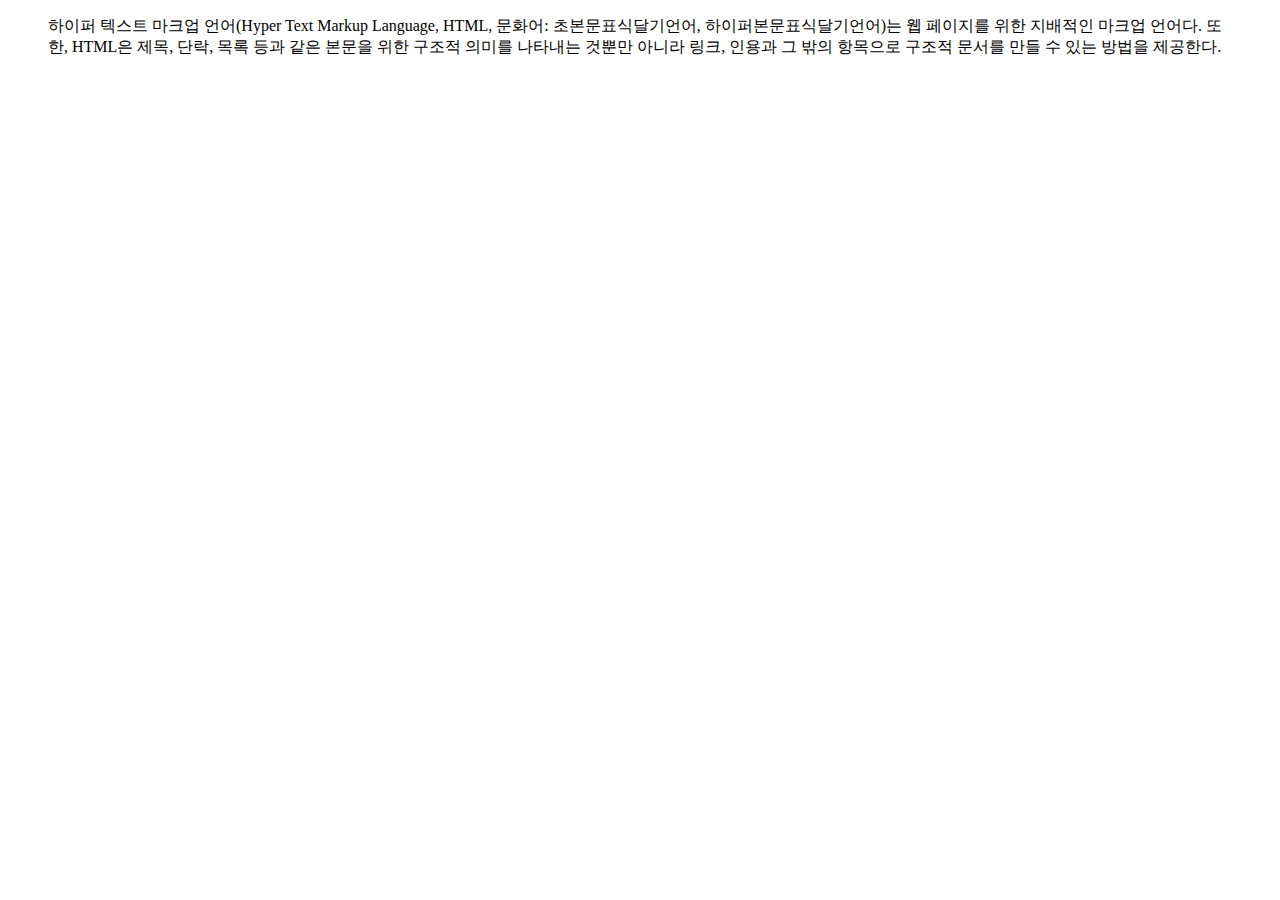
<file: first.html>
<!DOCTYPE html>
<html lang="en">
<head>
  <meta charset="UTF-8">
  <meta http-equiv="X-UA-Compatible" content="IE=edge">
  <meta name="viewport" content="width=device-width, initial-scale=1.0">
  <title>blockquote tag</title>
</head>
<body>
  <blockquote cite="https://ko.wikipedia.org/wiki/HTML">
    <p>하이퍼 텍스트 마크업 언어(Hyper Text Markup Language, HTML, 문화어: 초본문표식달기언어, 하이퍼본문표식달기언어)는 웹 페이지를 위한 지배적인 마크업 언어다. 또한, HTML은 제목, 단락, 목록 등과 같은 본문을 위한 구조적 의미를 나타내는 것뿐만 아니라 링크, 인용과 그 밖의 항목으로 구조적 문서를 만들 수 있는 방법을 제공한다. </p>
  </blockquote>  
</body>
</html>
</file>
